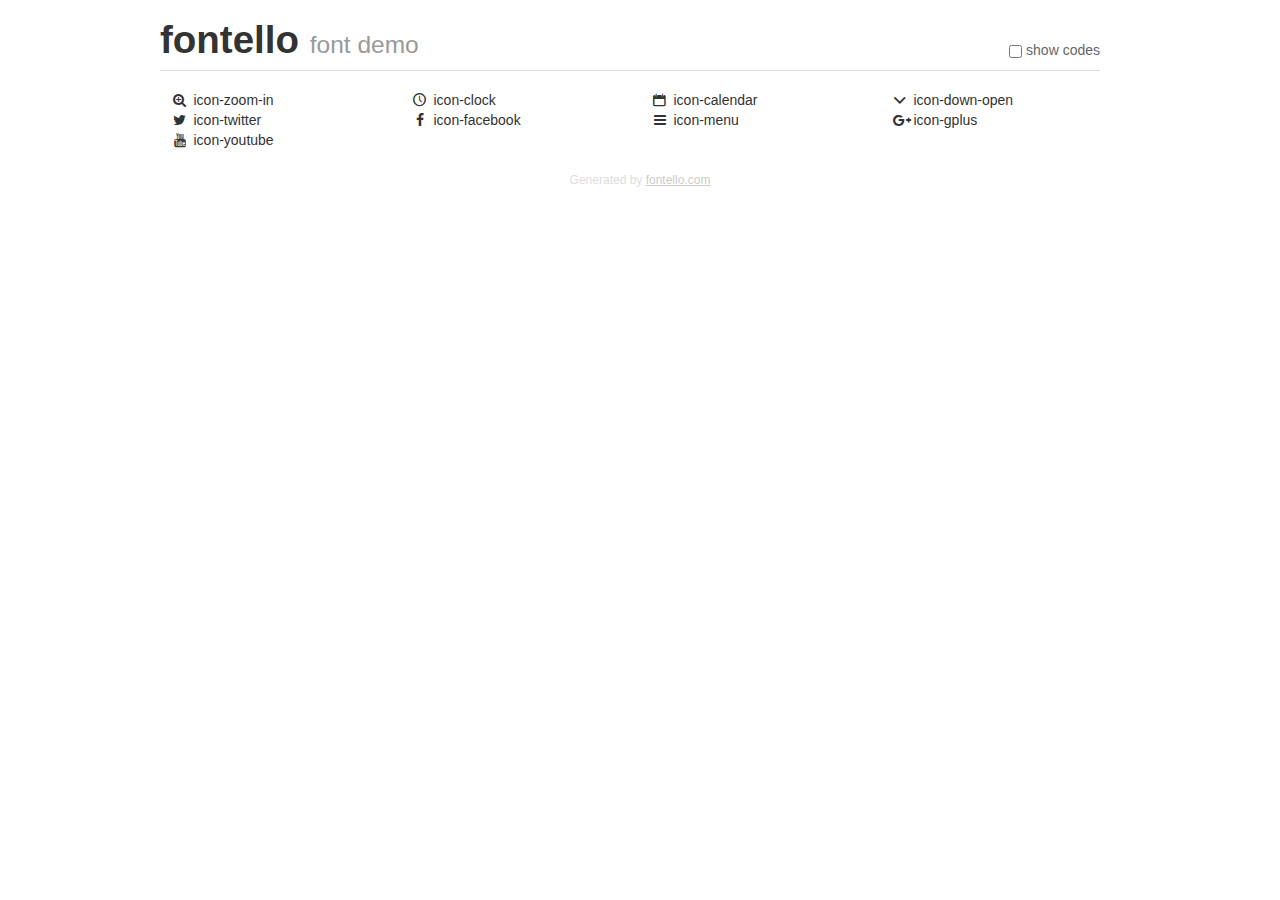
<file: fontello/demo.html>
<!DOCTYPE html>
<html>
  <head>
  <!--[if lt IE 9]><script language="javascript" type="text/javascript" src="//html5shim.googlecode.com/svn/trunk/html5.js"></script><![endif]-->
  <meta charset="UTF-8">
  <style>
    html {
      font-size: 100%;
      -webkit-text-size-adjust: 100%;
      -ms-text-size-adjust: 100%;
    }
    a:focus {
      outline: thin dotted #333;
      outline: 5px auto -webkit-focus-ring-color;
      outline-offset: -2px;
    }
    a:hover,
    a:active {
      outline: 0;
    }
    input {
      margin: 0;
      font-size: 100%;
      vertical-align: middle;
      *overflow: visible;
      line-height: normal;
    }
    input::-moz-focus-inner {
      padding: 0;
      border: 0;
    }
    body {
      margin: 0;
      font-family: "Helvetica Neue", Helvetica, Arial, sans-serif;
      font-size: 14px;
      line-height: 20px;
      color: #333;
      background-color: #fff;
    }
    a {
      color: #08c;
      text-decoration: none;
    }
    a:hover {
      color: #005580;
      text-decoration: underline;
    }
    .row {
      margin-left: -20px;
      *zoom: 1;
    }
    .row:before,
    .row:after {
      display: table;
      content: "";
      line-height: 0;
    }
    .row:after {
      clear: both;
    }
    .span3 {
      float: left;
      min-height: 1px;
      margin-left: 20px;
      width: 220px;
    }
    .container {
      width: 940px;
      margin-right: auto;
      margin-left: auto;
      *zoom: 1;
    }
    .container:before,
    .container:after {
      display: table;
      content: "";
      line-height: 0;
    }
    .container:after {
      clear: both;
    }
    small {
      font-size: 85%;
    }
    h1 {
      margin: 10px 0;
      font-family: inherit;
      font-weight: bold;
      line-height: 20px;
      color: inherit;
      text-rendering: optimizelegibility;
      line-height: 40px;
      font-size: 38.5px;
    }
    h1 small {
      font-weight: normal;
      line-height: 1;
      color: #999;
      font-size: 24.5px;
    }

    body {
      margin-top: 90px;
    }
    .header {
      position: fixed;
      top: 0;
      left: 50%;
      margin-left: -480px;
      background-color: #fff;
      border-bottom: 1px solid #ddd;
      padding-top: 10px;
      z-index: 10;
    }
    .footer {
      color: #ddd;
      font-size: 12px;
      text-align: center;
      margin-top: 20px;
    }
    .footer a {
      color: #ccc;
      text-decoration: underline;
    }
    .the-icons {
      font-size: 14px;
      line-height: 24px;
    }
    .switch {
      position: absolute;
      right: 0;
      bottom: 10px;
      color: #666;
    }
    .switch input {
      margin-right: 0.3em;
    }
    .codesOn .i-name {
      display: none;
    }
    .codesOn .i-code {
      display: inline;
    }
    .i-code {
      display: none;
    }
    @font-face {
      font-family: 'fontello';
      src: url('./font/fontello.eot?52480440');
      src: url('./font/fontello.eot?52480440#iefix') format('embedded-opentype'),
           url('./font/fontello.woff?52480440') format('woff'),
           url('./font/fontello.ttf?52480440') format('truetype'),
           url('./font/fontello.svg?52480440#fontello') format('svg');
      font-weight: normal;
      font-style: normal;
    }
    .demo-icon {
      font-family: "fontello";
      font-style: normal;
      font-weight: normal;
      speak: never;
     
      display: inline-block;
      text-decoration: inherit;
      width: 1em;
      margin-right: .2em;
      text-align: center;
      /* opacity: .8; */
     
      /* For safety - reset parent styles, that can break glyph codes*/
      font-variant: normal;
      text-transform: none;
     
      /* fix buttons height, for twitter bootstrap */
      line-height: 1em;
     
      /* Animation center compensation - margins should be symmetric */
      /* remove if not needed */
      margin-left: .2em;
     
      /* You can be more comfortable with increased icons size */
      /* font-size: 120%; */
     
      /* Font smoothing. That was taken from TWBS */
      -webkit-font-smoothing: antialiased;
      -moz-osx-font-smoothing: grayscale;
     
      /* Uncomment for 3D effect */
      /* text-shadow: 1px 1px 1px rgba(127, 127, 127, 0.3); */
    }
    </style>
    <link rel="stylesheet" href="css/animation.css"><!--[if IE 7]><link rel="stylesheet" href="css/" + font.fontname + "-ie7.css"><![endif]-->
    <script>
      function toggleCodes(on) {
        var obj = document.getElementById('icons');
      
        if (on) {
          obj.className += ' codesOn';
        } else {
          obj.className = obj.className.replace(' codesOn', '');
        }
      }
    </script>
  </head>
  <body>
    <div class="container header">
      <h1>fontello <small>font demo</small></h1>
      <label class="switch">
        <input type="checkbox" onclick="toggleCodes(this.checked)">show codes
      </label>
    </div>
    <div class="container" id="icons">
      <div class="row">
        <div class="span3" title="Code: 0xe800">
          <i class="demo-icon icon-zoom-in">&#xe800;</i> <span class="i-name">icon-zoom-in</span><span class="i-code">0xe800</span>
        </div>
        <div class="span3" title="Code: 0xe801">
          <i class="demo-icon icon-clock">&#xe801;</i> <span class="i-name">icon-clock</span><span class="i-code">0xe801</span>
        </div>
        <div class="span3" title="Code: 0xe802">
          <i class="demo-icon icon-calendar">&#xe802;</i> <span class="i-name">icon-calendar</span><span class="i-code">0xe802</span>
        </div>
        <div class="span3" title="Code: 0xf004">
          <i class="demo-icon icon-down-open">&#xf004;</i> <span class="i-name">icon-down-open</span><span class="i-code">0xf004</span>
        </div>
      </div>
      <div class="row">
        <div class="span3" title="Code: 0xf099">
          <i class="demo-icon icon-twitter">&#xf099;</i> <span class="i-name">icon-twitter</span><span class="i-code">0xf099</span>
        </div>
        <div class="span3" title="Code: 0xf09a">
          <i class="demo-icon icon-facebook">&#xf09a;</i> <span class="i-name">icon-facebook</span><span class="i-code">0xf09a</span>
        </div>
        <div class="span3" title="Code: 0xf0c9">
          <i class="demo-icon icon-menu">&#xf0c9;</i> <span class="i-name">icon-menu</span><span class="i-code">0xf0c9</span>
        </div>
        <div class="span3" title="Code: 0xf0d5">
          <i class="demo-icon icon-gplus">&#xf0d5;</i> <span class="i-name">icon-gplus</span><span class="i-code">0xf0d5</span>
        </div>
      </div>
      <div class="row">
        <div class="span3" title="Code: 0xf167">
          <i class="demo-icon icon-youtube">&#xf167;</i> <span class="i-name">icon-youtube</span><span class="i-code">0xf167</span>
        </div>
      </div>
    </div>
    <div class="container footer">Generated by <a href="https://fontello.com">fontello.com</a></div>
  </body>
</html>
</file>
<file: fontello/css/animation.css>
/*
   Animation example, for spinners
*/
.animate-spin {
  -moz-animation: spin 2s infinite linear;
  -o-animation: spin 2s infinite linear;
  -webkit-animation: spin 2s infinite linear;
  animation: spin 2s infinite linear;
  display: inline-block;
}
@-moz-keyframes spin {
  0% {
    -moz-transform: rotate(0deg);
    -o-transform: rotate(0deg);
    -webkit-transform: rotate(0deg);
    transform: rotate(0deg);
  }

  100% {
    -moz-transform: rotate(359deg);
    -o-transform: rotate(359deg);
    -webkit-transform: rotate(359deg);
    transform: rotate(359deg);
  }
}
@-webkit-keyframes spin {
  0% {
    -moz-transform: rotate(0deg);
    -o-transform: rotate(0deg);
    -webkit-transform: rotate(0deg);
    transform: rotate(0deg);
  }

  100% {
    -moz-transform: rotate(359deg);
    -o-transform: rotate(359deg);
    -webkit-transform: rotate(359deg);
    transform: rotate(359deg);
  }
}
@-o-keyframes spin {
  0% {
    -moz-transform: rotate(0deg);
    -o-transform: rotate(0deg);
    -webkit-transform: rotate(0deg);
    transform: rotate(0deg);
  }

  100% {
    -moz-transform: rotate(359deg);
    -o-transform: rotate(359deg);
    -webkit-transform: rotate(359deg);
    transform: rotate(359deg);
  }
}
@-ms-keyframes spin {
  0% {
    -moz-transform: rotate(0deg);
    -o-transform: rotate(0deg);
    -webkit-transform: rotate(0deg);
    transform: rotate(0deg);
  }

  100% {
    -moz-transform: rotate(359deg);
    -o-transform: rotate(359deg);
    -webkit-transform: rotate(359deg);
    transform: rotate(359deg);
  }
}
@keyframes spin {
  0% {
    -moz-transform: rotate(0deg);
    -o-transform: rotate(0deg);
    -webkit-transform: rotate(0deg);
    transform: rotate(0deg);
  }

  100% {
    -moz-transform: rotate(359deg);
    -o-transform: rotate(359deg);
    -webkit-transform: rotate(359deg);
    transform: rotate(359deg);
  }
}
</file>
